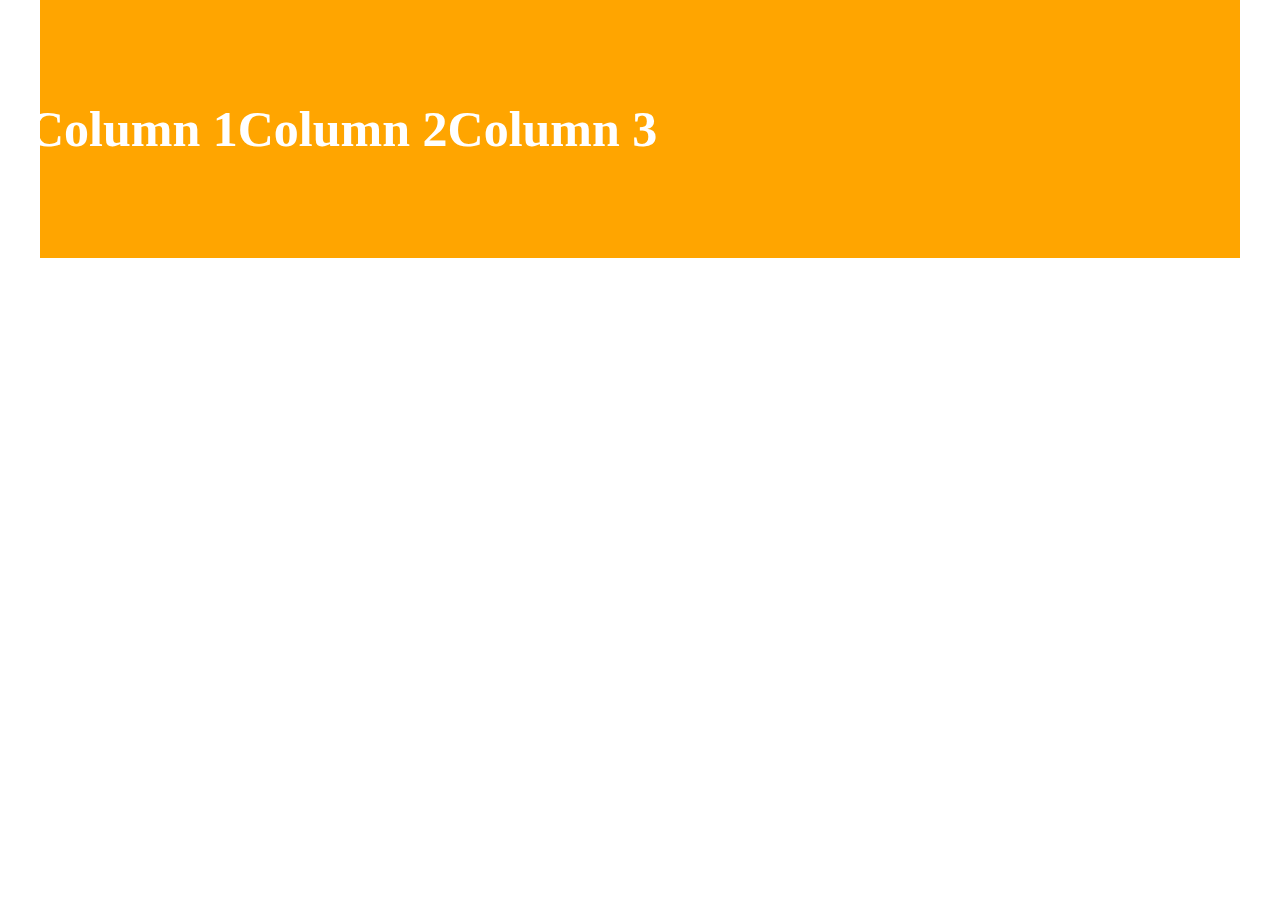
<file: index.html>
<!DOCTYPE html>
<html lang="en">
<head>
    <meta charset="UTF-8">
    <meta name="viewport" content="width=device-width, initial-scale=1.0">
    <title>Document</title>
    <!-- My Library -->
    <link rel="stylesheet" href="./grid.css">
    <style>
      body {
        margin: 0;
      }

      .container {
        background-color: orange;
        text-align: center;
      }

      h1 {
        padding: 100px 0;
        font-size: 50px;
        color: #fff;
        margin: 0;
      }
    </style>
</head>
<body>
    <!-- thằng container không liên quan đến grid system, tạo ra chỉ để cho dễ thấy cái grid system hoạt độn trên web ra sao -->
    <div class="grid wide container">
      <div class="row">
        <h1>Column 1</h1>
        <h1>Column 2</h1>
        <h1>Column 3</h1>
      </div>
    </div>
</body>
</html>
</file>
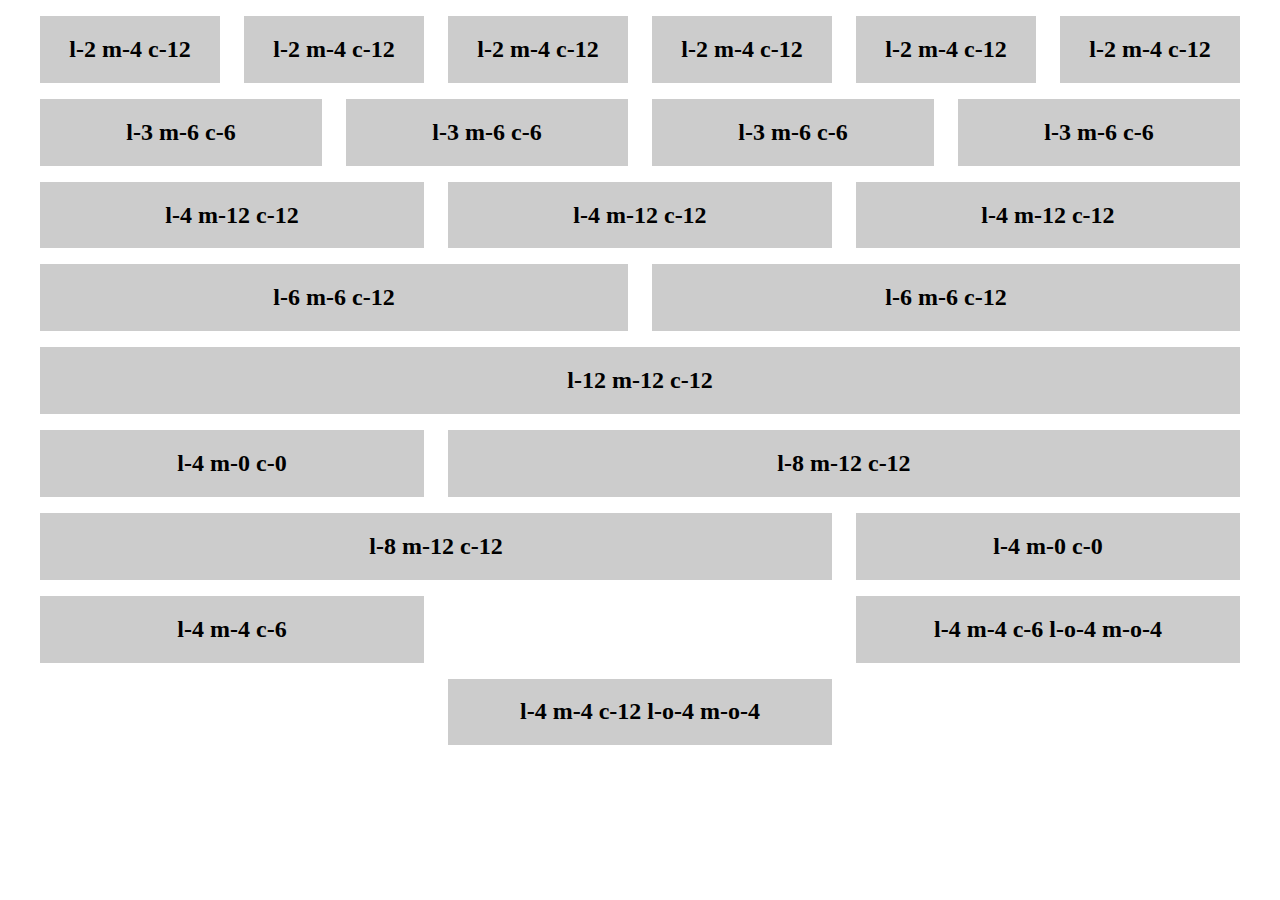
<file: index-grid.html>
<!DOCTYPE html>
<html lang="en">
  <head>
    <meta charset="UTF-8">
    <meta name="viewport" content="width=device-width, initial-scale=1.0">
    <meta http-equiv="X-UA-Compatible" content="ie=edge">
    <title>Document</title>
    <link rel="stylesheet" href="./grid.css">
    <style>
      * {
        box-sizing: border-box;
      }
      .col {
        text-align: center;
        background-color: #ccc;
        background-clip: content-box;
        margin-top: 8px;
        margin-bottom: 8px;
      }
    </style>
  </head>

  <body>
    <div class="grid wide">
      <div class="row">
        <div class="col l-2 m-4 c-12">
          <h2>l-2 m-4 c-12</h2>
        </div>
        <div class="col l-2 m-4 c-12">
          <h2>l-2 m-4 c-12</h2>
        </div>
        <div class="col l-2 m-4 c-12">
          <h2>l-2 m-4 c-12</h2>
        </div>
        <div class="col l-2 m-4 c-12">
          <h2>l-2 m-4 c-12</h2>
        </div>
        <div class="col l-2 m-4 c-12">
          <h2>l-2 m-4 c-12</h2>
        </div>
        <div class="col l-2 m-4 c-12">
          <h2>l-2 m-4 c-12</h2>
        </div>
      </div>
      
      <div class="row">
        <div class="col l-3 m-6 c-6">
          <h2>l-3 m-6 c-6</h2>
        </div>
        <div class="col l-3 m-6 c-6">
          <h2>l-3 m-6 c-6</h2>
        </div>
        <div class="col l-3 m-6 c-6">
          <h2>l-3 m-6 c-6</h2>
        </div>
        <div class="col l-3 m-6 c-6">
          <h2>l-3 m-6 c-6</h2>
        </div>
      </div>
      
      <div class="row">
        <div class="col l-4 m-12 c-12">
          <h2>l-4 m-12 c-12</h2>
        </div>
        <div class="col l-4 m-12 c-12">
          <h2>l-4 m-12 c-12</h2>
        </div>
        <div class="col l-4 m-12 c-12">
          <h2>l-4 m-12 c-12</h2>
        </div>
      </div>
      
      <div class="row">
        <div class="col l-6 m-6 c-12">
          <h2>l-6 m-6 c-12</h2>
        </div>
        <div class="col l-6 m-6 c-12">
          <h2>l-6 m-6 c-12</h2>
        </div>
      </div>
      
      <div class="row">
        <div class="col l-12 m-12 c-12">
          <h2>l-12 m-12 c-12</h2>
        </div>
      </div>
      
      <div class="row">
        <div class="col l-4 m-0 c-0">
          <h2>l-4 m-0 c-0</h2>
        </div>
        <div class="col l-8 m-12 c-12">
          <h2>l-8 m-12 c-12</h2>
        </div>
      </div>
      
      <div class="row">
        <div class="col l-8 m-12 c-12">
          <h2>l-8 m-12 c-12</h2>
        </div>
        <div class="col l-4 m-0 c-0">
          <h2>l-4 m-0 c-0</h2>
        </div>
      </div>
      
      <div class="row">
        <div class="col l-4 m-4 c-6">
          <h2>l-4 m-4 c-6</h2>
        </div>
        <div class="col l-4 m-4 c-6 l-o-4 m-o-4">
          <h2>l-4 m-4 c-6 l-o-4 m-o-4</h2>
        </div>
      </div>
      
      <div class="row">
        <div class="col l-4 m-4 c-12 l-o-4 m-o-4">
          <h2>l-4 m-4 c-12 l-o-4 m-o-4</h2>
        </div>
      </div>
    </div>
  </body>
</html>

<!-- Các bạn chú ý:
Hãy thêm box-sizing: border-box; vào trang web của bạn. Ví dụ:

<style> * { box-sizing: border-box; } </style>
Nếu thiếu thuộc tính trên thì các column của bạn có thể không nằm trên một chiều ngang.

Column là gì?

Column nghĩa là cột, được sử dụng để chứa nội dung/thành phần hiển thị trên website của bạn. Column sử dụng padding trái/phải để tạo nên gutters - rãnh ngăn cách giữa các column trong Grid layout. Column luôn luôn là con trực tiếp của Row.

Column được sử dụng với class "col", đi kèm theo đó là một số class "c-*" "m-*" và "l-*":

- c-*: nghĩa là column, prefix class này có tác dụng trên mobile. * từ 0 tới 12. Trong đó 0 được sử dụng để ẩn column, 1 - 12 tương ứng với độ rộng chúng ta muốn sử dụng cho column (trên cơ sở 12 columns trong Grid system)
- m-*: nghĩa là medium, prefix class này có tác dụng trên Tablet.
- l-*: nghĩa là large, prefix class này có tác dụng trên PC. -->
</file>
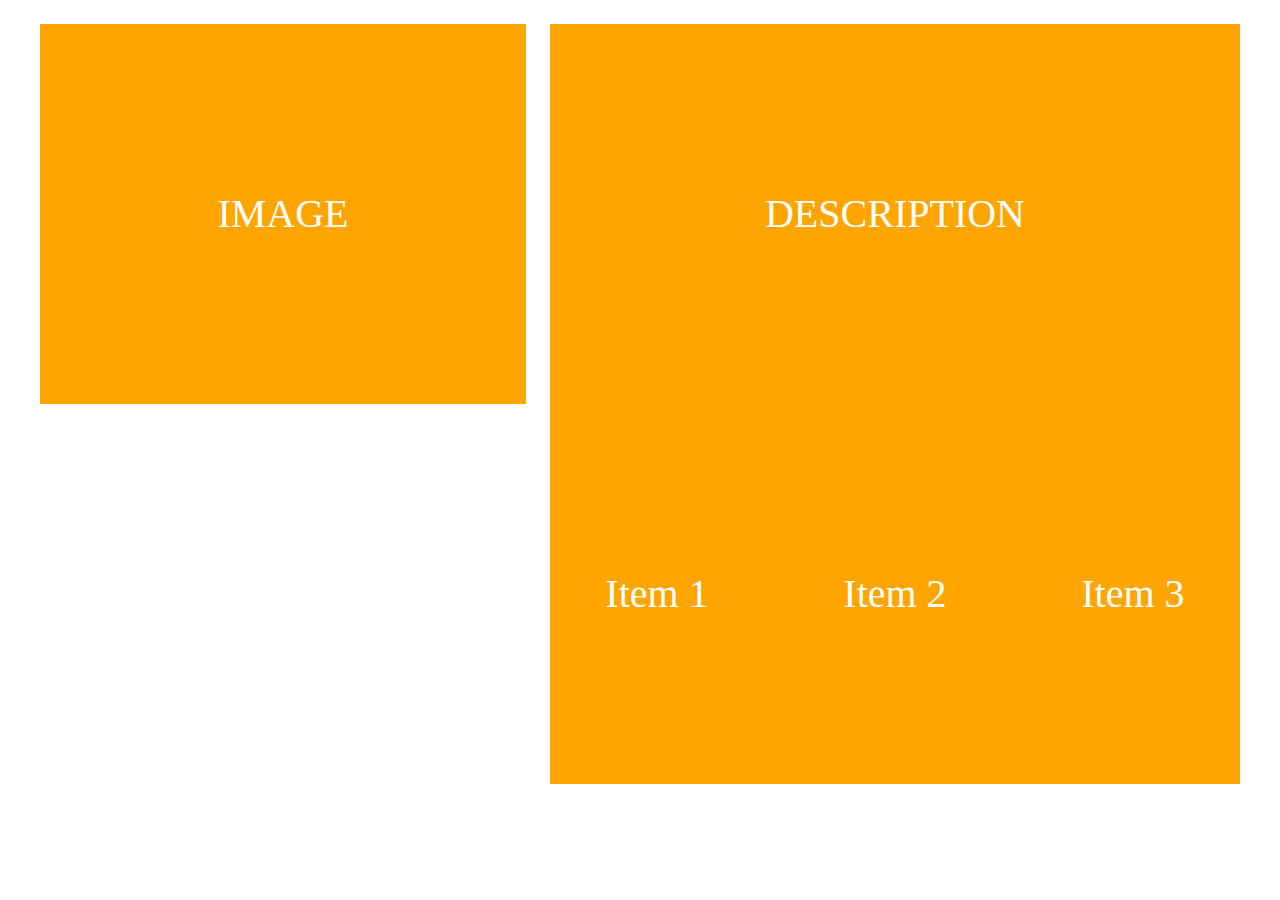
<file: layout-level-1.html>
<!DOCTYPE html>
<html lang="en">
<head>
    <meta charset="UTF-8">
    <meta name="viewport" content="width=device-width, initial-scale=1.0">
    <title>Document</title>
    <link rel="stylesheet" href="./grid.css">
    <link rel="stylesheet" href="./style-level-1.css">
</head>
<body>
    <div class="grid wide">
        <div class="row">
            <!-- Trường hợp 1 -->
            <!-- .col.l-3*4>.item{Item $}
             tạo 4 thẻ div với class col và l-3; bên trong có thêm thẻ .item, với nội dung Item được đếm theo thứ tự "$"  -->
            <!-- <div class="col l-3">
                <div class="item">Item 1</div>
            </div>
            <div class="col l-3">
                <div class="item">Item 2</div>
            </div>
            <div class="col l-3">
                <div class="item">Item 3</div>
            </div>
            <div class="col l-3">
                <div class="item">Item 4</div>
            </div> -->

            <!-- Trường hợp 2 -->
             <div class="col l-5">
                <div class="item">IMAGE</div>
             </div>
             <div class="col l-7">
                <div class="item">DESCRIPTION
                    <div class="row">
                        <div class="col l-4">Item 1</div>
                        <div class="col l-4">Item 2</div>
                        <div class="col l-4">Item 3</div>
                        <!-- 3 cái nó rụng xuống dưới do css bên style-level-1 line-height quá cao -->
                    </div>
                </div>
             </div>
        </div>
    </div>
</body>
</html>
</file>
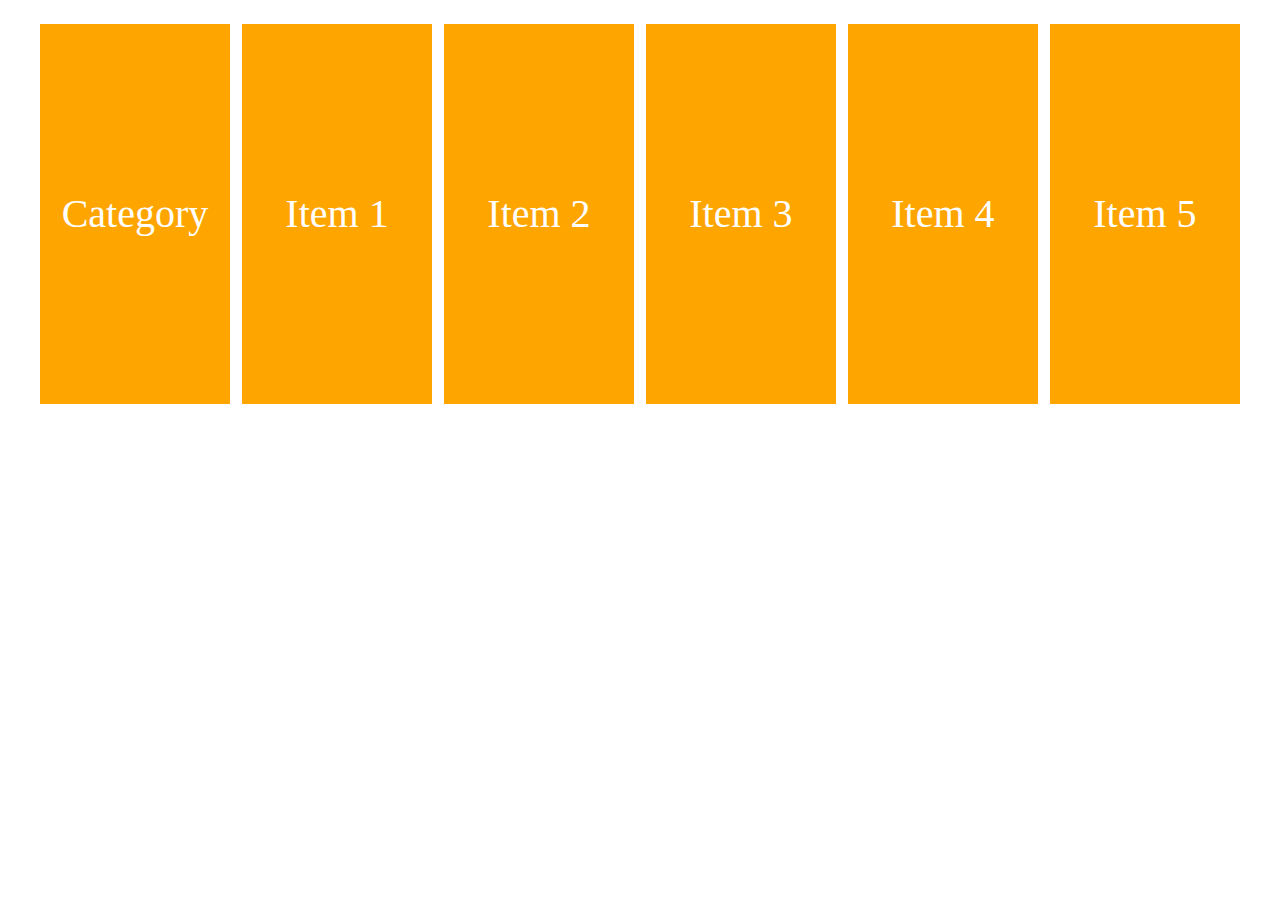
<file: layout-level-2.html>
<!DOCTYPE html>
<html lang="en">
<head>
    <meta charset="UTF-8">
    <meta name="viewport" content="width=device-width, initial-scale=1.0">
    <title>Document</title>
    <link rel="stylesheet" href="./grid.css">
    <link rel="stylesheet" href="./style-level-1.css">
    <link rel="stylesheet" href="./style-level-2.css">
</head>
<body>
    <div class="grid wide">
        <div class="row">
            <div class="col l-2 m-0 c-0">
                <div class="item">Category</div>
            </div>

            <div class="col l-10 m-12">
                <!-- Tư làm Sắp xếp theo / Giá / 1/1 -->
                <div class="row">
                   <div class="col l-2-4 m-4 c-12">
                       <div class="item">Item 1</div>
                   </div>

                   <div class="col l-2-4 m-4 c-12">
                       <div class="item">Item 2</div>
                   </div>

                   <div class="col l-2-4 m-4 c-12">
                       <div class="item">Item 3</div>
                   </div>

                   <div class="col l-2-4 m-4 c-12">
                       <div class="item">Item 4</div>
                   </div>

                   <div class="col l-2-4 m-4 c-12">
                       <div class="item">Item 5</div>
                   </div>
                </div>
            </div>
        </div>
    </div>
</body>
</html>
</file>
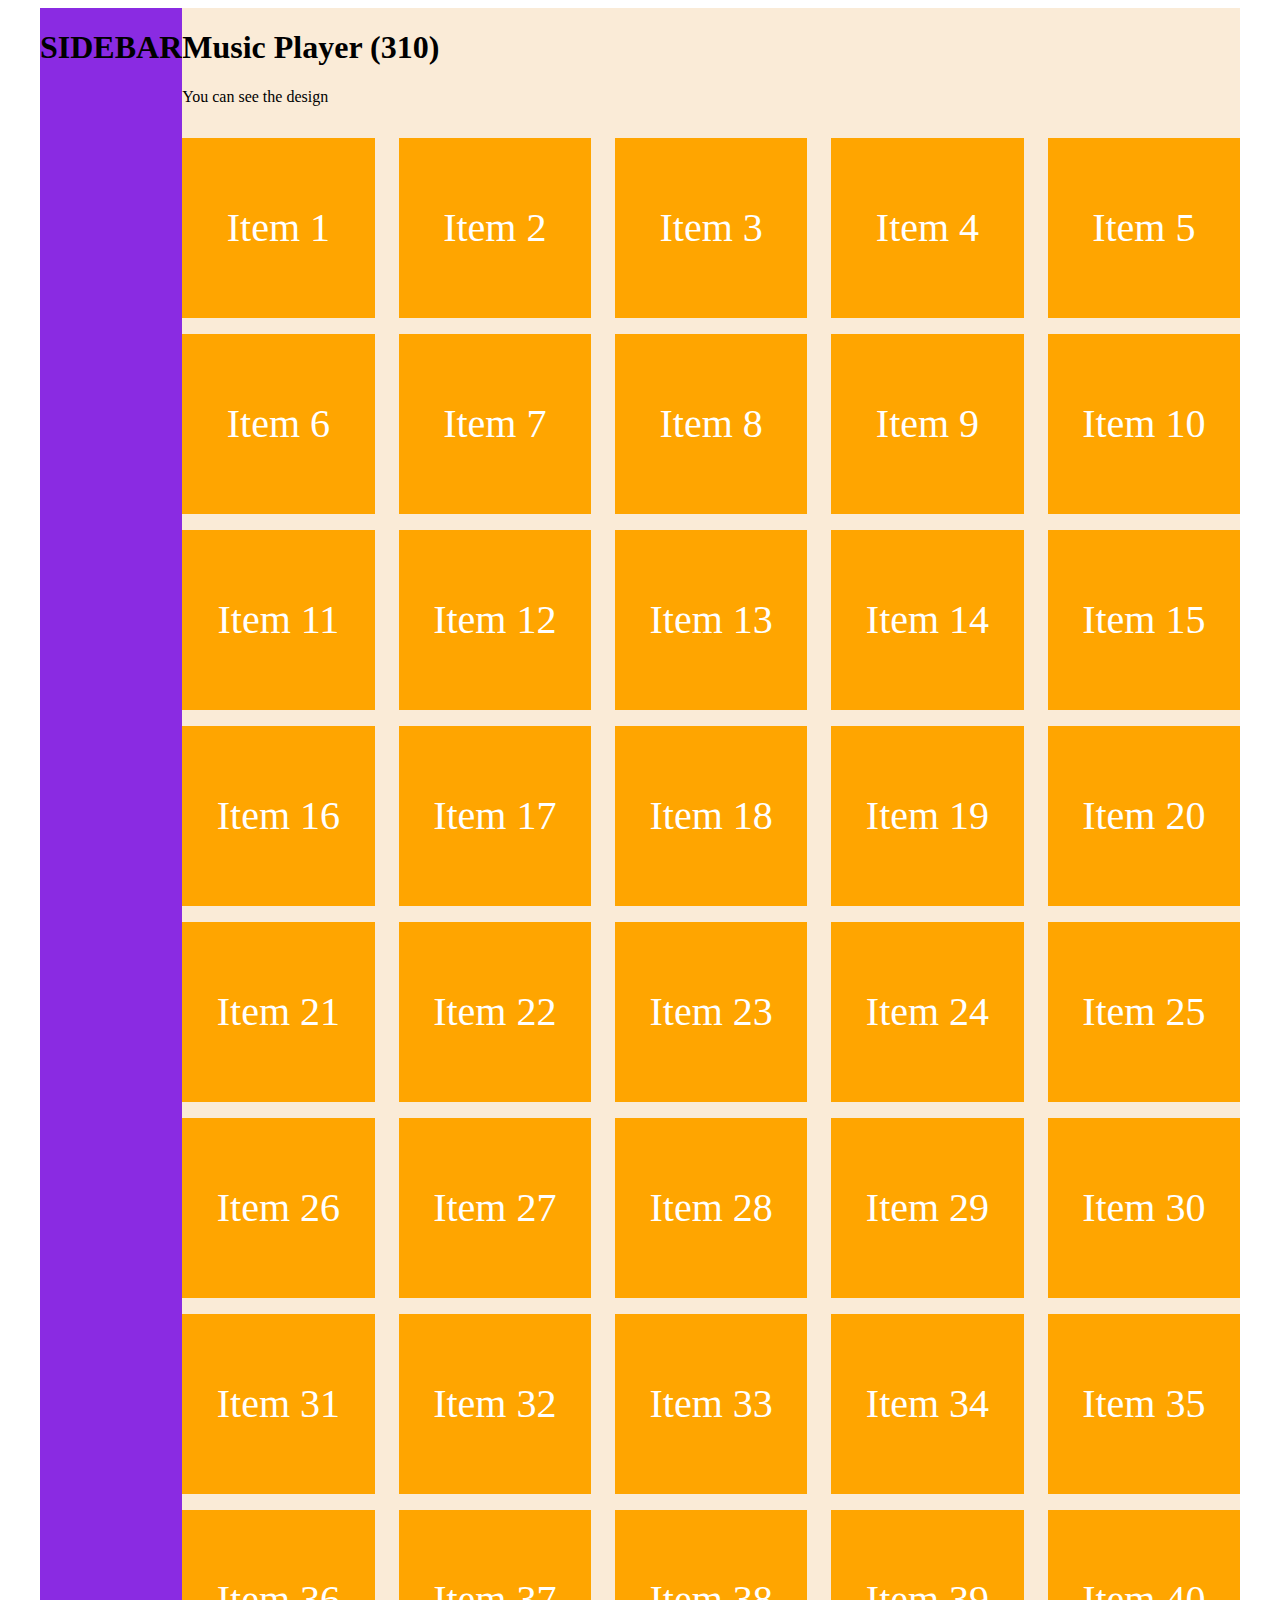
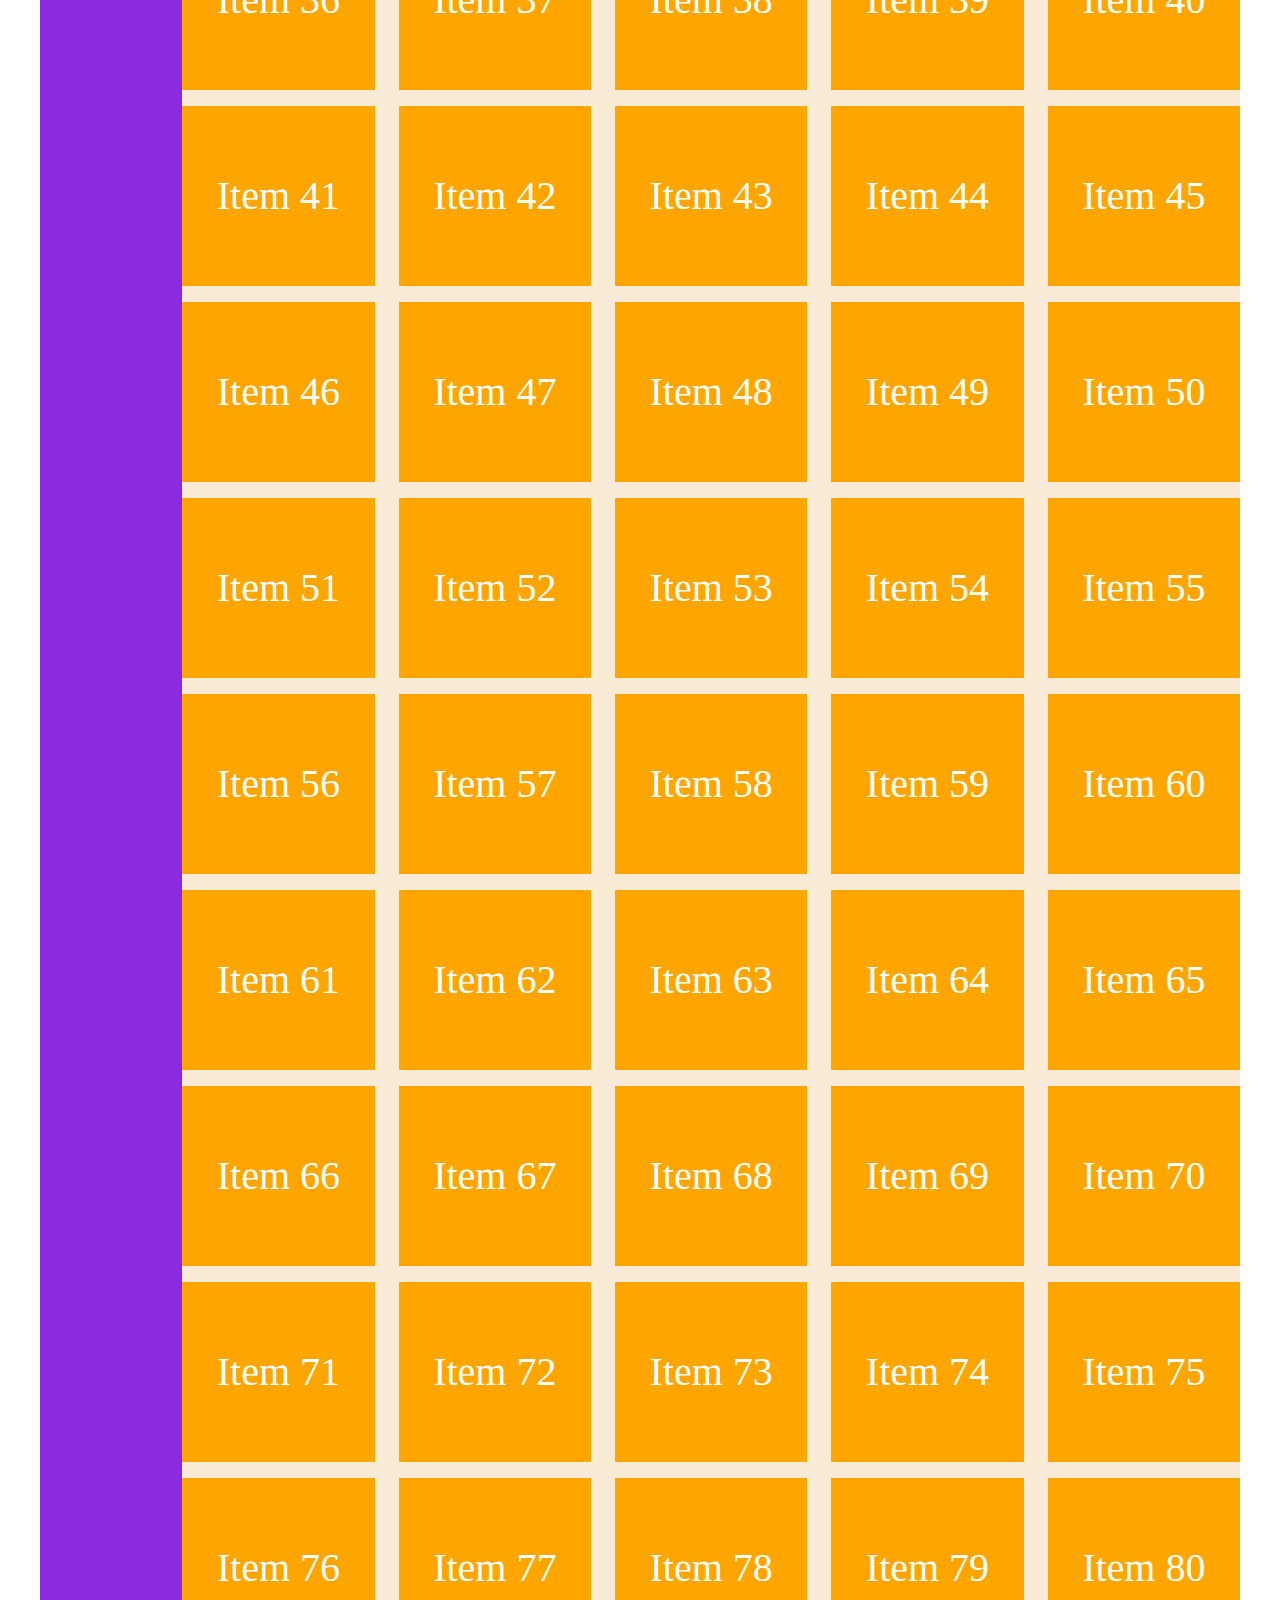
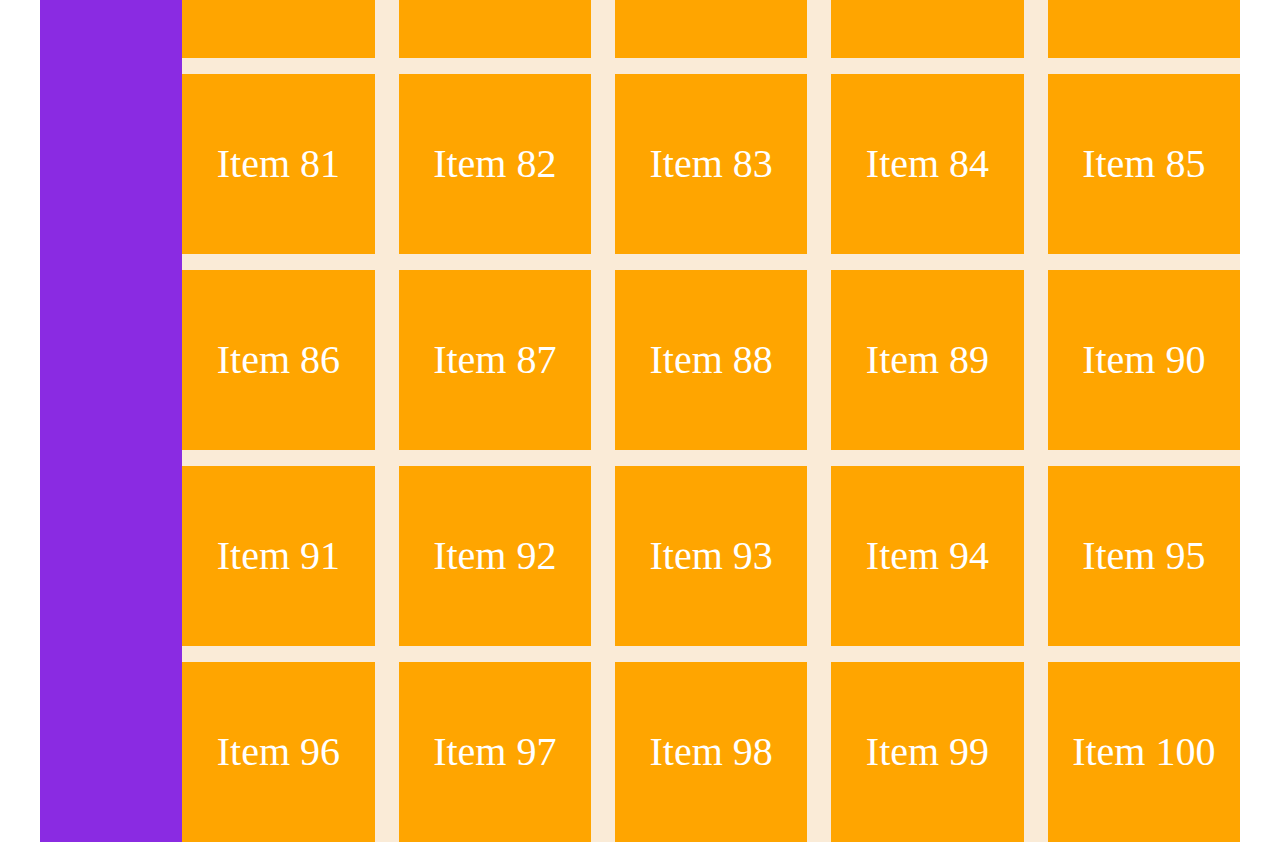
<file: layout-level-3.html>
<!DOCTYPE html>
<html lang="en">
<head>
    <meta charset="UTF-8">
    <meta name="viewport" content="width=device-width, initial-scale=1.0">
    <title>Document</title>
    <link rel="stylesheet" href="./grid.css">
    <link rel="stylesheet" href="./style-level-3.css">

</head>
<body>
    <div class="main">
        <div class="sidebar hide-on-tablet hide-on-mobile">
            <h1>SIDEBAR</h1>
        </div>

        <div class="content">
            <h1>Music Player (310)</h1>
            <p>You can see the design</p>
            <!-- chỗ này dùng thẻ grid thôi vì chiều dài màn hình không phải 1200px-->
            <div class="grid"> 
                <div class="row">
                    <div class="col l-2-4 m-4 c-12">
                        <div class="item">Item 1</div>
                    </div>
                    <div class="col l-2-4 m-4 c-12">
                        <div class="item">Item 2</div>
                    </div>
                    <div class="col l-2-4 m-4 c-12">
                        <div class="item">Item 3</div>
                    </div>
                    <div class="col l-2-4 m-4 c-12">
                        <div class="item">Item 4</div>
                    </div>
                    <div class="col l-2-4 m-4 c-12">
                        <div class="item">Item 5</div>
                    </div>
                    <div class="col l-2-4 m-4 c-12">
                        <div class="item">Item 6</div>
                    </div>
                    <div class="col l-2-4 m-4 c-12">
                        <div class="item">Item 7</div>
                    </div>
                    <div class="col l-2-4 m-4 c-12">
                        <div class="item">Item 8</div>
                    </div>
                    <div class="col l-2-4 m-4 c-12">
                        <div class="item">Item 9</div>
                    </div>
                    <div class="col l-2-4 m-4 c-12">
                        <div class="item">Item 10</div>
                    </div>
                    <div class="col l-2-4 m-4 c-12">
                        <div class="item">Item 11</div>
                    </div>
                    <div class="col l-2-4 m-4 c-12">
                        <div class="item">Item 12</div>
                    </div>
                    <div class="col l-2-4 m-4 c-12">
                        <div class="item">Item 13</div>
                    </div>
                    <div class="col l-2-4 m-4 c-12">
                        <div class="item">Item 14</div>
                    </div>
                    <div class="col l-2-4 m-4 c-12">
                        <div class="item">Item 15</div>
                    </div>
                    <div class="col l-2-4 m-4 c-12">
                        <div class="item">Item 16</div>
                    </div>
                    <div class="col l-2-4 m-4 c-12">
                        <div class="item">Item 17</div>
                    </div>
                    <div class="col l-2-4 m-4 c-12">
                        <div class="item">Item 18</div>
                    </div>
                    <div class="col l-2-4 m-4 c-12">
                        <div class="item">Item 19</div>
                    </div>
                    <div class="col l-2-4 m-4 c-12">
                        <div class="item">Item 20</div>
                    </div>
                    <div class="col l-2-4 m-4 c-12">
                        <div class="item">Item 21</div>
                    </div>
                    <div class="col l-2-4 m-4 c-12">
                        <div class="item">Item 22</div>
                    </div>
                    <div class="col l-2-4 m-4 c-12">
                        <div class="item">Item 23</div>
                    </div>
                    <div class="col l-2-4 m-4 c-12">
                        <div class="item">Item 24</div>
                    </div>
                    <div class="col l-2-4 m-4 c-12">
                        <div class="item">Item 25</div>
                    </div>
                    <div class="col l-2-4 m-4 c-12">
                        <div class="item">Item 26</div>
                    </div>
                    <div class="col l-2-4 m-4 c-12">
                        <div class="item">Item 27</div>
                    </div>
                    <div class="col l-2-4 m-4 c-12">
                        <div class="item">Item 28</div>
                    </div>
                    <div class="col l-2-4 m-4 c-12">
                        <div class="item">Item 29</div>
                    </div>
                    <div class="col l-2-4 m-4 c-12">
                        <div class="item">Item 30</div>
                    </div>
                    <div class="col l-2-4 m-4 c-12">
                        <div class="item">Item 31</div>
                    </div>
                    <div class="col l-2-4 m-4 c-12">
                        <div class="item">Item 32</div>
                    </div>
                    <div class="col l-2-4 m-4 c-12">
                        <div class="item">Item 33</div>
                    </div>
                    <div class="col l-2-4 m-4 c-12">
                        <div class="item">Item 34</div>
                    </div>
                    <div class="col l-2-4 m-4 c-12">
                        <div class="item">Item 35</div>
                    </div>
                    <div class="col l-2-4 m-4 c-12">
                        <div class="item">Item 36</div>
                    </div>
                    <div class="col l-2-4 m-4 c-12">
                        <div class="item">Item 37</div>
                    </div>
                    <div class="col l-2-4 m-4 c-12">
                        <div class="item">Item 38</div>
                    </div>
                    <div class="col l-2-4 m-4 c-12">
                        <div class="item">Item 39</div>
                    </div>
                    <div class="col l-2-4 m-4 c-12">
                        <div class="item">Item 40</div>
                    </div>
                    <div class="col l-2-4 m-4 c-12">
                        <div class="item">Item 41</div>
                    </div>
                    <div class="col l-2-4 m-4 c-12">
                        <div class="item">Item 42</div>
                    </div>
                    <div class="col l-2-4 m-4 c-12">
                        <div class="item">Item 43</div>
                    </div>
                    <div class="col l-2-4 m-4 c-12">
                        <div class="item">Item 44</div>
                    </div>
                    <div class="col l-2-4 m-4 c-12">
                        <div class="item">Item 45</div>
                    </div>
                    <div class="col l-2-4 m-4 c-12">
                        <div class="item">Item 46</div>
                    </div>
                    <div class="col l-2-4 m-4 c-12">
                        <div class="item">Item 47</div>
                    </div>
                    <div class="col l-2-4 m-4 c-12">
                        <div class="item">Item 48</div>
                    </div>
                    <div class="col l-2-4 m-4 c-12">
                        <div class="item">Item 49</div>
                    </div>
                    <div class="col l-2-4 m-4 c-12">
                        <div class="item">Item 50</div>
                    </div>
                    <div class="col l-2-4 m-4 c-12">
                        <div class="item">Item 51</div>
                    </div>
                    <div class="col l-2-4 m-4 c-12">
                        <div class="item">Item 52</div>
                    </div>
                    <div class="col l-2-4 m-4 c-12">
                        <div class="item">Item 53</div>
                    </div>
                    <div class="col l-2-4 m-4 c-12">
                        <div class="item">Item 54</div>
                    </div>
                    <div class="col l-2-4 m-4 c-12">
                        <div class="item">Item 55</div>
                    </div>
                    <div class="col l-2-4 m-4 c-12">
                        <div class="item">Item 56</div>
                    </div>
                    <div class="col l-2-4 m-4 c-12">
                        <div class="item">Item 57</div>
                    </div>
                    <div class="col l-2-4 m-4 c-12">
                        <div class="item">Item 58</div>
                    </div>
                    <div class="col l-2-4 m-4 c-12">
                        <div class="item">Item 59</div>
                    </div>
                    <div class="col l-2-4 m-4 c-12">
                        <div class="item">Item 60</div>
                    </div>
                    <div class="col l-2-4 m-4 c-12">
                        <div class="item">Item 61</div>
                    </div>
                    <div class="col l-2-4 m-4 c-12">
                        <div class="item">Item 62</div>
                    </div>
                    <div class="col l-2-4 m-4 c-12">
                        <div class="item">Item 63</div>
                    </div>
                    <div class="col l-2-4 m-4 c-12">
                        <div class="item">Item 64</div>
                    </div>
                    <div class="col l-2-4 m-4 c-12">
                        <div class="item">Item 65</div>
                    </div>
                    <div class="col l-2-4 m-4 c-12">
                        <div class="item">Item 66</div>
                    </div>
                    <div class="col l-2-4 m-4 c-12">
                        <div class="item">Item 67</div>
                    </div>
                    <div class="col l-2-4 m-4 c-12">
                        <div class="item">Item 68</div>
                    </div>
                    <div class="col l-2-4 m-4 c-12">
                        <div class="item">Item 69</div>
                    </div>
                    <div class="col l-2-4 m-4 c-12">
                        <div class="item">Item 70</div>
                    </div>
                    <div class="col l-2-4 m-4 c-12">
                        <div class="item">Item 71</div>
                    </div>
                    <div class="col l-2-4 m-4 c-12">
                        <div class="item">Item 72</div>
                    </div>
                    <div class="col l-2-4 m-4 c-12">
                        <div class="item">Item 73</div>
                    </div>
                    <div class="col l-2-4 m-4 c-12">
                        <div class="item">Item 74</div>
                    </div>
                    <div class="col l-2-4 m-4 c-12">
                        <div class="item">Item 75</div>
                    </div>
                    <div class="col l-2-4 m-4 c-12">
                        <div class="item">Item 76</div>
                    </div>
                    <div class="col l-2-4 m-4 c-12">
                        <div class="item">Item 77</div>
                    </div>
                    <div class="col l-2-4 m-4 c-12">
                        <div class="item">Item 78</div>
                    </div>
                    <div class="col l-2-4 m-4 c-12">
                        <div class="item">Item 79</div>
                    </div>
                    <div class="col l-2-4 m-4 c-12">
                        <div class="item">Item 80</div>
                    </div>
                    <div class="col l-2-4 m-4 c-12">
                        <div class="item">Item 81</div>
                    </div>
                    <div class="col l-2-4 m-4 c-12">
                        <div class="item">Item 82</div>
                    </div>
                    <div class="col l-2-4 m-4 c-12">
                        <div class="item">Item 83</div>
                    </div>
                    <div class="col l-2-4 m-4 c-12">
                        <div class="item">Item 84</div>
                    </div>
                    <div class="col l-2-4 m-4 c-12">
                        <div class="item">Item 85</div>
                    </div>
                    <div class="col l-2-4 m-4 c-12">
                        <div class="item">Item 86</div>
                    </div>
                    <div class="col l-2-4 m-4 c-12">
                        <div class="item">Item 87</div>
                    </div>
                    <div class="col l-2-4 m-4 c-12">
                        <div class="item">Item 88</div>
                    </div>
                    <div class="col l-2-4 m-4 c-12">
                        <div class="item">Item 89</div>
                    </div>
                    <div class="col l-2-4 m-4 c-12">
                        <div class="item">Item 90</div>
                    </div>
                    <div class="col l-2-4 m-4 c-12">
                        <div class="item">Item 91</div>
                    </div>
                    <div class="col l-2-4 m-4 c-12">
                        <div class="item">Item 92</div>
                    </div>
                    <div class="col l-2-4 m-4 c-12">
                        <div class="item">Item 93</div>
                    </div>
                    <div class="col l-2-4 m-4 c-12">
                        <div class="item">Item 94</div>
                    </div>
                    <div class="col l-2-4 m-4 c-12">
                        <div class="item">Item 95</div>
                    </div>
                    <div class="col l-2-4 m-4 c-12">
                        <div class="item">Item 96</div>
                    </div>
                    <div class="col l-2-4 m-4 c-12">
                        <div class="item">Item 97</div>
                    </div>
                    <div class="col l-2-4 m-4 c-12">
                        <div class="item">Item 98</div>
                    </div>
                    <div class="col l-2-4 m-4 c-12">
                        <div class="item">Item 99</div>
                    </div>
                    <div class="col l-2-4 m-4 c-12">
                        <div class="item">Item 100</div>
                    </div>
                </div>
            </div>
        </div>
    </div>
</body>
</html>
</file>
<file: grid.css>
/* Tạo thư viện Grid System */
.grid {
    width: 100%;
    display: block;
    padding: 0;
}

.grid.wide {
    max-width: 1200px;
    margin: 0 auto;
}

.row {
    display: flex;
    flex-wrap: wrap;/*mặc định là nowrap, để wrap để khi vượt quá kích thước thì sẽ xuống hàng*/
    margin-left: -4px;
    margin-right: -4px;
}

/*no-gutters là không có khoảng cách giữa các object*/
.row.no-gutters {
    margin-left: 0;
    margin-right: 0;
}

.col {
    padding-left: 4px;
    padding-right: 4px;
}

.row.no-gutters .col {
    padding-left: 0;
    padding-right: 0;
}

.c-0 {
    display: none;
}

.c-1 {
    flex: 0 0 8.33333%;
    /* thằng trên, chỉ số thứ 3, để set chiều ngang hoặc chiều dọc, tùy vào thằng chứa nó.
    VD: flex-direction: row thì set cho chiều ngang, flex-direction: column thì set cho chiều dọc */
    max-width: 8.33333%;
}

.c-2 {
    flex: 0 0 16.66667%;
    max-width: 16.66667%;
}

.c-3 {
    flex: 0 0 25%;
    max-width: 25%;
}

.c-4 {
    flex: 0 0 33.33333%;
    max-width: 33.33333%;
}

.c-5 {
    flex: 0 0 41.66667%;
    max-width: 41.66667%;
}

.c-6 {
    flex: 0 0 50%;
    max-width: 50%;
}

.c-7 {
    flex: 0 0 58.33333%;
    max-width: 58.33333%;
}

.c-8 {
    flex: 0 0 66.66667%;
    max-width: 66.66667%;
}

.c-9 {
    flex: 0 0 75%;
    max-width: 75%;
}

.c-10 {
    flex: 0 0 83.33333%;
    max-width: 83.33333%;
}

.c-11 {
    flex: 0 0 91.66667%;
    max-width: 91.66667%;
}

.c-12 {
    flex: 0 0 100%;
    max-width: 100%;
}

/* o ở đây là offset, có tác dụng căn giữa các object
Xem Column offset 4:10 để hiểu */
.c-o-1 {
    margin-left: 8.33333%;
}

.c-o-2 {
    margin-left: 16.66667%;
}

.c-o-3 {
    margin-left: 25%;
}

.c-o-4 {
    margin-left: 33.33333%;
}

.c-o-5 {
    margin-left: 41.66667%;
}

.c-o-6 {
    margin-left: 50%;
}

.c-o-7 {
    margin-left: 58.33333%;
}

.c-o-8 {
    margin-left: 66.66667%;
}

.c-o-9 {
    margin-left: 75%;
}

.c-o-10 {
    margin-left: 83.33333%;
}

.c-o-11 {
    margin-left: 91.66667%;
}

/* >= Tablet */
@media (min-width: 740px) {
    .row {
        margin-left: -8px;
        margin-right: -8px;
    }

    .col {
        padding-left: 8px;
        padding-right: 8px;
    }

    .m-0 {
        display: none;
    }

    .m-1,
    .m-2,
    .m-3,
    .m-4,
    .m-5,
    .m-6,
    .m-7,
    .m-8,
    .m-9,
    .m-10,
    .m-11,
    .m-12 {
        display: block;
        /* CSS chỗ này, để dùng thẻ span hay thẻ khác div đều có thuộc tính block */
    }

    .m-1 {
        flex: 0 0 8.33333%;
        max-width: 8.33333%;
    }

    .m-2 {
        flex: 0 0 16.66667%;
        max-width: 16.66667%;
    }

    .m-3 {
        flex: 0 0 25%;
        max-width: 25%;
    }

    .m-4 {
        flex: 0 0 33.33333%;
        max-width: 33.33333%;
    }

    .m-5 {
        flex: 0 0 41.66667%;
        max-width: 41.66667%;
    }

    .m-6 {
        flex: 0 0 50%;
        max-width: 50%;
    }

    .m-7 {
        flex: 0 0 58.33333%;
        max-width: 58.33333%;
    }

    .m-8 {
        flex: 0 0 66.66667%;
        max-width: 66.66667%;
    }

    .m-9 {
        flex: 0 0 75%;
        max-width: 75%;
    }

    .m-10 {
        flex: 0 0 83.33333%;
        max-width: 83.33333%;
    }

    .m-11 {
        flex: 0 0 91.66667%;
        max-width: 91.66667%;
    }

    .m-12 {
        flex: 0 0 100%;
        max-width: 100%;
    }

    .m-o-1 {
        margin-left: 8.33333%;
    }

    .m-o-2 {
        margin-left: 16.66667%;
    }

    .m-o-3 {
        margin-left: 25%;
    }

    .m-o-4 {
        margin-left: 33.33333%;
    }

    .m-o-5 {
        margin-left: 41.66667%;
    }

    .m-o-6 {
        margin-left: 50%;
    }

    .m-o-7 {
        margin-left: 58.33333%;
    }

    .m-o-8 {
        margin-left: 66.66667%;
    }

    .m-o-9 {
        margin-left: 75%;
    }

    .m-o-10 {
        margin-left: 83.33333%;
    }

    .m-o-11 {
        margin-left: 91.66667%;
    }

}

/* PC medium resolution > */
@media (min-width: 1113px) {
    .row {
        margin-left: -12px;
        margin-right: -12px;
    }

    .row.sm-gutter {
        margin-left: -5px;
        margin-right: -5px;
    }

    .col {
        padding-left: 12px;
        padding-right: 12px;
    }

    .row.sm-gutter .col {
        padding-left: 5px;
        padding-right: 5px;
    }

    .l-0 {
        display: none;
    }

    .l-1,
    .l-2,
    .l-2-4,
    .l-3,
    .l-4,
    .l-5,
    .l-6,
    .l-7,
    .l-8,
    .l-9,
    .l-10,
    .l-11,
    .l-12 {
        display: block;
    }

    .l-1 {
        flex: 0 0 8.33333%;
        max-width: 8.33333%;
    }

    .l-2 {
        flex: 0 0 16.66667%;
        max-width: 16.66667%;
    }

    /* Gọi là cột 2.4. Từ l-10, bên trong nó có 5 item cần hiển thị, thì mỗi item là 24% (12/5=2.4)*/
    .l-2-4 {
        flex: 0 0 20%;
        max-width: 20%;
    }

    .l-3 {
        flex: 0 0 25%;
        max-width: 25%;
    }

    .l-4 {
        flex: 0 0 33.33333%;
        max-width: 33.33333%;
    }

    .l-5 {
        flex: 0 0 41.66667%;
        max-width: 41.66667%;
    }

    .l-6 {
        flex: 0 0 50%;
        max-width: 50%;
    }

    .l-7 {
        flex: 0 0 58.33333%;
        max-width: 58.33333%;
    }

    .l-8 {
        flex: 0 0 66.66667%;
        max-width: 66.66667%;
    }

    .l-9 {
        flex: 0 0 75%;
        max-width: 75%;
    }

    .l-10 {
        flex: 0 0 83.33333%;
        max-width: 83.33333%;
    }

    .l-11 {
        flex: 0 0 91.66667%;
        max-width: 91.66667%;
    }

    .l-12 {
        flex: 0 0 100%;
        max-width: 100%;
    }

    .l-o-1 {
        margin-left: 8.33333%;
    }

    .l-o-2 {
        margin-left: 16.66667%;
    }

    .l-o-3 {
        margin-left: 25%;
    }

    .l-o-4 {
        margin-left: 33.33333%;
    }

    .l-o-5 {
        margin-left: 41.66667%;
    }

    .l-o-6 {
        margin-left: 50%;
    }

    .l-o-7 {
        margin-left: 58.33333%;
    }

    .l-o-8 {
        margin-left: 66.66667%;
    }

    .l-o-9 {
        margin-left: 75%;
    }

    .l-o-10 {
        margin-left: 83.33333%;
    }

    .l-o-11 {
        margin-left: 91.66667%;
    }

}

/* Tablet - PC low resolution */
@media (min-width: 740px) and (max-width: 1023px) {
    .wide {
        width: 644px;
    }
}

/* > Tablet */
@media (min-width: 740px) { 
    .row { 
        margin-left: -8px; 
        margin-right: -8px; 
    } 
}

/* < PC low resolution  */
@media (min-width: 1113px) { 
    .row { 
        margin-left: -12px; 
        margin-right: -12px; 
    } 
} 

/* > PC low resolution */
@media (min-width: 1024px) and (max-width: 1239px) {
    .wide {
        width: 984px;
    }

    .wide .row {
        margin-left: -12px; 
        margin-right: -12px; 
    }

    .wide .row.sm-gutter {
        margin-left: -5px;
        margin-right: -5px;
    }

    .wide .col {
        padding-left: 12px;
        padding-right: 12px;
    }

    .wide .row.sm-gutter .col {
        padding-left: 5px;
        padding-right: 5px;
    }

    .wide .l-0 {
        display: none;
    }

    .wide .l-1,
    .wide .l-2,
    .wide .l-2-4,
    .wide .l-3,
    .wide .l-4,
    .wide .l-5,
    .wide .l-6,
    .wide .l-7,
    .wide .l-8,
    .wide .l-9,
    .wide .l-10,
    .wide .l-11,
    .wide .l-12 {
        display: block;
    }

    .wide .l-1 {
        flex: 0 0 8.33333%;
        max-width: 8.33333%;
    }

    .wide .l-2 {
        flex: 0 0 16.66667%;
        max-width: 16.66667%;
    }

    .wide .l-2-4 {
        flex: 0 0 20%;
        max-width: 20%;
    }

    .wide .l-3 {
        flex: 0 0 25%;
        max-width: 25%;
    }

    .wide .l-4 {
        flex: 0 0 33.33333%;
        max-width: 33.33333%;
    }

    .wide .l-5 {
        flex: 0 0 41.66667%;
        max-width: 41.66667%;
    }

    .wide .l-6 {
        flex: 0 0 50%;
        max-width: 50%;
    }

    .wide .l-7 {
        flex: 0 0 58.33333%;
        max-width: 58.33333%;
    }

    .wide .l-8 {
        flex: 0 0 66.66667%;
        max-width: 66.66667%;
    }

    .wide .l-9 {
        flex: 0 0 75%;
        max-width: 75%;
    }

    .wide .l-10 {
        flex: 0 0 83.33333%;
        max-width: 83.33333%;
    }

    .wide .l-11 {
        flex: 0 0 91.66667%;
        max-width: 91.66667%;
    }

    .wide .l-12 {
        flex: 0 0 100%;
        max-width: 100%;
    }

    .wide .l-o-1 {
        margin-left: 8.33333%;
    }

    .wide .l-o-2 {
        margin-left: 16.66667%;
    }

    .wide .l-o-3 {
        margin-left: 25%;
    }

    .wide .l-o-4 {
        margin-left: 33.33333%;
    }

    .wide .l-o-5 {
        margin-left: 41.66667%;
    }

    .wide .l-o-6 {
        margin-left: 50%;
    }

    .wide .l-o-7 {
        margin-left: 58.33333%;
    }

    .wide .l-o-8 {
        margin-left: 66.66667%;
    }

    .wide .l-o-9 {
        margin-left: 75%;
    }

    .wide .l-o-10 {
        margin-left: 83.33333%;
    }

    .wide .l-o-11 {
        margin-left: 91.66667%;
    }

}
</file>
<file: style-level-1.css>
* {
    box-sizing: border-box;
}

.item {
    margin-top: 16px;
    font-size: 40px;
    color: #fff;
    text-align: center;
    min-height: 380px;
    line-height: 380px;
    background-color: orange;
}
</file>
<file: style-level-2.css>
@media (min-width: 1113px) {
    .row {
        margin-left: -6px;
        margin-right: -6px;
    }

    .col {
        padding-left: 6px;
        padding-right: 6px;
    }
}

/* Thêm cái này vào file mới, để không ảnh hưởng cái Grid Library */
</file>
<file: style-level-3.css>
* {
    box-sizing: border-box;
}

.item {
    margin-top: 16px;
    font-size: 40px;
    color: #fff;
    text-align: center;
    min-height: 180px;
    line-height: 180px;
    background-color: orange;
}

.main {
    display: flex;
    padding: 0 32px;
}

.sidebar {
    width: 300px;
    background-color: blueviolet;
}

.content {
    flex-grow: 1;
    /* 100% - 300px (của sidebar) còn lại bao nhiêu thì thằng này chiếm hết */
    background-color: antiquewhite;
}

@media (min-width: 740px)  and (max-width: 1223px) {
    .row {
        margin-left: -6px;
        margin-right: -6px;
    }

    .col {
        padding-left: 6px;
        padding-right: 6px;
    }
    /* 2 cái trên này không có trong video, mình để thêm tại thấy như vậy đẹp hơn */

    .hide-on-tablet {
        display: none;
    }
}

@media (max-width: 739px) {
    .hide-on-mobile {
        display: none;
    }
}
</file>
